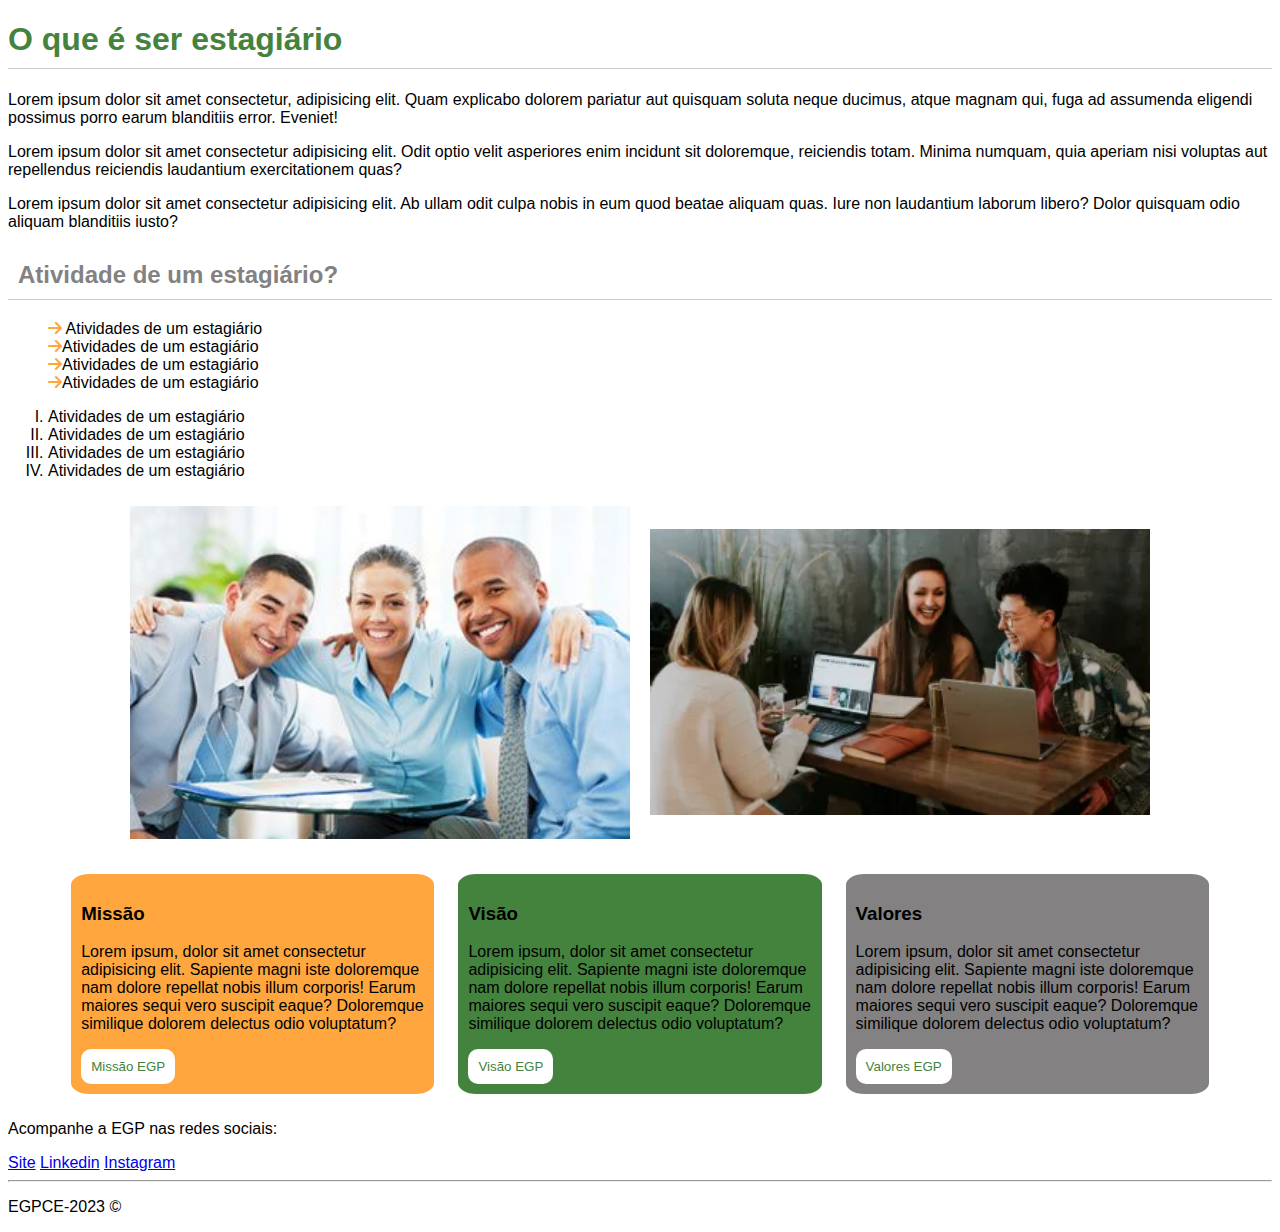
<file: assets/index.html>
<!DOCTYPE html>
<html lang="en">
<head>
    <meta charset="UTF-8">
    <meta name="viewport" content="width=device-width, initial-scale=1.0">
    <title>Document</title>
    <link rel="stylesheet" href="css/style.css">
    <link rel="stylesheet" href="fontawesome/css/all.min.css">
</head>
<body>
    <h1>O que é ser estagiário</h1>
    <p>Lorem ipsum dolor sit amet consectetur, adipisicing elit. Quam explicabo dolorem pariatur aut quisquam soluta neque ducimus, atque magnam qui, fuga ad assumenda eligendi possimus porro earum blanditiis error. Eveniet!</p>

    <p></i>Lorem ipsum dolor sit amet consectetur adipisicing elit. Odit optio velit asperiores enim incidunt sit doloremque, reiciendis totam. Minima numquam, quia aperiam nisi voluptas aut repellendus reiciendis laudantium exercitationem quas?</p>

    <p>Lorem ipsum dolor sit amet consectetur adipisicing elit. Ab ullam odit culpa nobis in eum quod beatae aliquam quas. Iure non laudantium laborum libero? Dolor quisquam odio aliquam blanditiis iusto?</p>

    <h2>Atividade de um estagiário?</h2>

    <ul>
        <li> <i class="fa-solid fa-arrow-right"></i> Atividades de um estagiário</li>
        <li> <i class="fa-solid fa-arrow-right"></i>Atividades de um estagiário</li>
        <li> <i class="fa-solid fa-arrow-right"></i>Atividades de um estagiário</li>
        <li> <i class="fa-solid fa-arrow-right"></i>Atividades de um estagiário</li>
    </ul>

    <ol type="I">
        <li>Atividades de um estagiário</li>
        <li>Atividades de um estagiário</li>
        <li>Atividades de um estagiário</li>
        <li>Atividades de um estagiário</li>
    </ol>
    
    <div class="img-central">
        <img src="img/img1.jpg" alt="primeira imagem" width="500">
        <img src="img/brooke-cagle-g1Kr4Ozfoac-unsplash-1-scaled.webp" alt="segunda imagem" width="500">
    </div>

<section id="pilares">


    <div id="missao">
        <h3>Missão</h3>
        <p>Lorem ipsum, dolor sit amet consectetur adipisicing elit. Sapiente magni iste doloremque nam dolore repellat nobis illum corporis! Earum maiores sequi vero suscipit eaque? Doloremque similique dolorem delectus odio voluptatum?</p>
       <a href="https://www.egp.ce.gov.br/identidade-organizacional/" target="_blank"> <button>Missão EGP</button></a>
    </div>

    <div id="visao">
        <h3>Visão</h3>
        <p>Lorem ipsum, dolor sit amet consectetur adipisicing elit. Sapiente magni iste doloremque nam dolore repellat nobis illum corporis! Earum maiores sequi vero suscipit eaque? Doloremque similique dolorem delectus odio voluptatum?</p>
         <a href="https://www.egp.ce.gov.br/identidade-organizacional/" target="_blank"><button>Visão EGP</button></a>
    </div>

     <div id="valores">
        <h3>Valores</h3>
        <p>Lorem ipsum, dolor sit amet consectetur adipisicing elit. Sapiente magni iste doloremque nam dolore repellat nobis illum corporis! Earum maiores sequi vero suscipit eaque? Doloremque similique dolorem delectus odio voluptatum?</p>
         <a href="https://www.egp.ce.gov.br/identidade-organizacional/" target="_blank"><button>Valores EGP</button></a>
    </div>
</section>
   

    <p>Acompanhe a EGP nas redes sociais:</p>
    <div>
        <a href="https://www.egp.ce.gov.br/">Site</a>
        <a href="https://br.linkedin.com/school/egpce/">Linkedin</a>
        <a href="https://www.instagram.com/egpce/">Instagram</a>
    </div>

    <footer>
        <hr>
        <p>EGPCE-2023 &copy;</p>
    </footer>
</body>
</html>
</file>
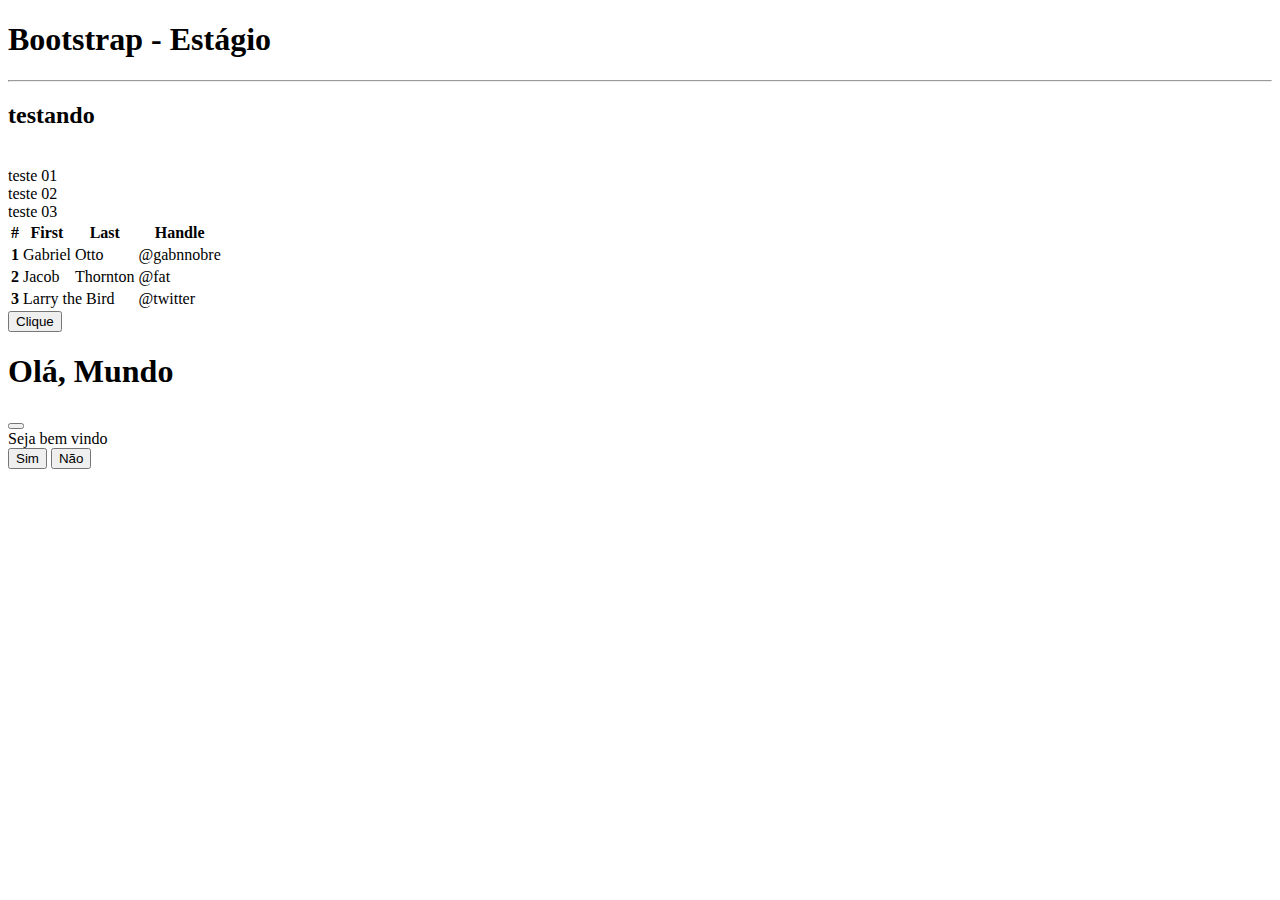
<file: bootstrap/assets/index.html>
<!DOCTYPE html>
<html lang="pt-br">
<head>
  <meta charset="UTF-8">
  <meta name="viewport" content="width=device-width, initial-scale=1.0">
  <title>Teste - Bootstrap</title>

  <!-- Bootstrap CSS -->
  <link href="https://cdn.jsdelivr.net/npm/bootstrap@5.3.1/dist/css/bootstrap.min.css" rel="stylesheet" integrity="sha384-4bw+/aepP/YC94hEpVNVgiZdgIC5+VKNBQNGCHeKRQN+PtmoHDEXuppvnDJzQIu9" crossorigin="anonymous">

</head>
<body>
    <div class="container">
      <h1 class="mt-2 text-end text-primary">Bootstrap - Estágio</h1>
      <hr>
      <h2 class="text-center ">testando</h2>
      <br>
      <div class="row ">
        <div class=" col-lg-8 col-md-5 col-sm-2 bg-info p-5 rounded">teste 01</div>
        <div class=" col-lg-7  col-md-4 col-sm-3 bg-secondary p-5 rounded">teste 02</div>
        <div class=" col-lg- col-md-2 col-sm-2 bg-primary p-5 rounded">teste 03</div>
      </div>

      <!-- tabela no bootstrap -->
      <table class="table mt-5 table-hover">
        <thead>
          <tr>
            <th scope="col">#</th>
            <th scope="col">First</th>
            <th scope="col">Last</th>
            <th scope="col">Handle</th>
          </tr>
        </thead>
        <tbody>
          <tr>
            <th scope="row">1</th>
            <td>Gabriel</td>
            <td>Otto</td>
            <td>@gabnnobre </td>
          </tr>
          <tr>
            <th scope="row">2</th>
            <td>Jacob</td>
            <td>Thornton</td>
            <td>@fat</td>
          </tr>
          <tr>
            <th scope="row">3</th>
            <td colspan="2">Larry the Bird</td>
            <td>@twitter</td>
          </tr>
        </tbody>
      </table>

      <!-- botao -->
      <div class="row">

        <button type="button" class="btn btn-dark text-center mt-3 mb-3" data-bs-toggle="modal" data-bs-target="#modal1">
          Clique
        </button>
      </div>

      <!-- Modal -->
<div class="modal fade" id="modal1" tabindex="-1" aria-labelledby="exampleModalLabel" aria-hidden="true">
  <div class="modal-dialog">
    <div class="modal-content">
      <div class="modal-header">
        <h1 class="modal-title fs-5" id="exampleModalLabel">Olá, Mundo</h1>
        <button type="button" class="btn-close" data-bs-dismiss="modal" aria-label="Close"></button>
      </div>
      <div class="modal-body">
     Seja bem vindo
      </div>
      <div class="modal-footer">
        <button type="button" class="btn btn-secondary" data-bs-dismiss="modal">Sim</button>
        <button type="button" class="btn btn-danger" data-bs-dismiss="modal">Não</button>
      </div>
    </div>
  </div>
</div>

   
        
   
      
      
      
    </div>


  




    <script src="https://cdn.jsdelivr.net/npm/bootstrap@5.3.1/dist/js/bootstrap.bundle.min.js" integrity="sha384-HwwvtgBNo3bZJJLYd8oVXjrBZt8cqVSpeBNS5n7C8IVInixGAoxmnlMuBnhbgrkm" crossorigin="anonymous"></script>
    <script src="https://cdn.jsdelivr.net/npm/@popperjs/core@2.11.8/dist/umd/popper.min.js" integrity="sha384-I7E8VVD/ismYTF4hNIPjVp/Zjvgyol6VFvRkX/vR+Vc4jQkC+hVqc2pM8ODewa9r" crossorigin="anonymous"></script>
<script src="https://cdn.jsdelivr.net/npm/bootstrap@5.3.1/dist/js/bootstrap.min.js" integrity="sha384-Rx+T1VzGupg4BHQYs2gCW9It+akI2MM/mndMCy36UVfodzcJcF0GGLxZIzObiEfa" crossorigin="anonymous"></script>
</body>
</html>
</file>
<file: assets/css/style.css>
:root{
  --corverde: #44833D;
  --corcinza: #ccc;
  --corlaranja: #ffa73e;
  --corlaranja: #ffa73e;
  --corbranco: #ffff;
  --corcinzasescuro: #838181;
}

body{
  font-family: Verdana, Geneva, Tahoma, sans-serif;
}

h1{
  
  color: var(--corverde);
  padding-bottom: 10px;
  border-bottom: 1px solid var(--corcinza) ;
}

h2{
  color: var(--corcinzasescuro);
  border-bottom: 1px solid var(--corcinza);
  padding: 10px;
}

ul li{
  list-style: none;
}

i{
  color: var(--corlaranja);
}

.img-central{
  display: flex;
  justify-content: center;
  align-items: center;
}

.img-central img{
  margin: 10px;
}

#pilares{
  display: flex;
  gap: 1.5rem;
  margin: 2% 5%;
  height: 250bpx;
}

#missao{
  background-color: var(--corlaranja);
  border-radius: 5%;
  padding: 10px;
}

#visao{
  background-color: var(--corverde);
  border-radius: 5%;
  padding: 10px;
}

#valores{
  background-color: var(--corcinzasescuro);
  border-radius: 5%;
  padding: 10px;
}

button{
 color: #44833D;
 background-color: #ffff;
 border: none;
 padding: 10px;
 border-radius: 10px;
 transition: 0.5s;

}

button:hover{
  background: transparent;
  border: 1px solid white;
  color: white;
}
</file>
